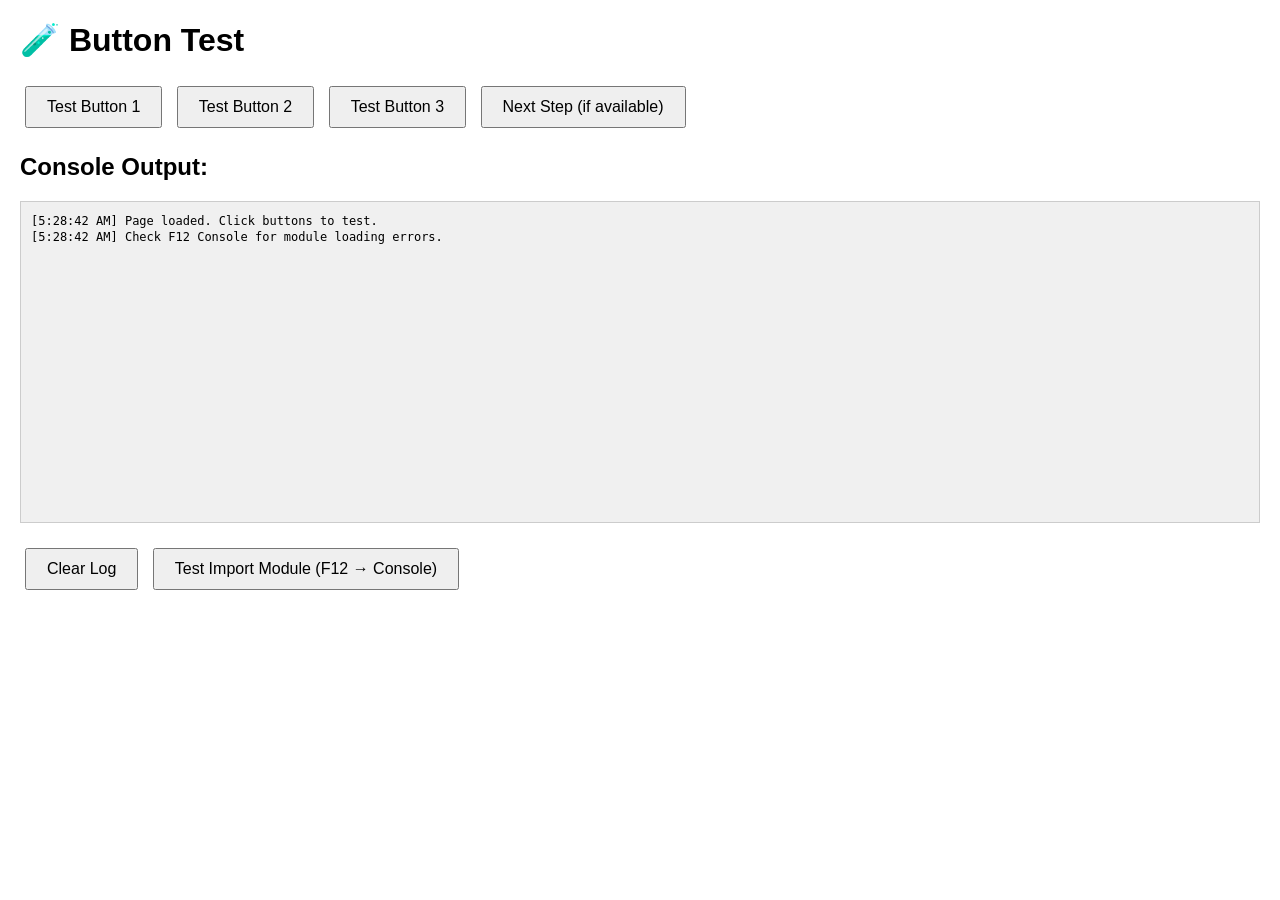
<file: templates/test.html>
<!DOCTYPE html>
<html>
<head>
    <title>Button Test</title>
    <style>
        body { font-family: Arial; margin: 20px; }
        button { padding: 10px 20px; margin: 5px; font-size: 16px; }
        #log { background: #f0f0f0; padding: 10px; margin: 20px 0; height: 300px; overflow-y: auto; border: 1px solid #ccc; }
        .console-line { font-family: monospace; font-size: 12px; margin: 2px 0; }
    </style>
</head>
<body>
    <h1>🧪 Button Test</h1>
    
    <div>
        <button onclick="testFunction1()">Test Button 1</button>
        <button onclick="testFunction2()">Test Button 2</button>
        <button onclick="testFunction3()">Test Button 3</button>
        <button onclick="nextStep()">Next Step (if available)</button>
    </div>
    
    <h2>Console Output:</h2>
    <div id="log"></div>
    
    <button onclick="clearLog()">Clear Log</button>
    <button onclick="testImport()">Test Import Module (F12 → Console)</button>
    
    <script>
        const logEl = document.getElementById('log');
        
        function addLog(msg) {
            const line = document.createElement('div');
            line.className = 'console-line';
            line.textContent = '[' + new Date().toLocaleTimeString() + '] ' + msg;
            logEl.appendChild(line);
            logEl.scrollTop = logEl.scrollHeight;
        }
        
        function clearLog() {
            logEl.innerHTML = '';
        }
        
        function testFunction1() {
            addLog('✓ Button 1 clicked');
        }
        
        function testFunction2() {
            addLog('✓ Button 2 clicked');
        }
        
        function testFunction3() {
            addLog('✓ Button 3 clicked');
        }
        
        function nextStep() {
            addLog('nextStep() called - checking if window.nextStep exists...');
            if (typeof window.nextStep === 'function') {
                addLog('✓ window.nextStep is a function');
                addLog('⚠ But module version might be cached. Try F12 console.');
            } else {
                addLog('✗ window.nextStep is NOT defined');
            }
        }
        
        function testImport() {
            addLog('Testing module import - Check browser F12 console for errors');
            import('/static/js/main.js').then(() => {
                addLog('✓ main.js imported');
            }).catch(e => {
                addLog('✗ main.js import error: ' + e.message);
            });
        }
        
        addLog('Page loaded. Click buttons to test.');
        addLog('Check F12 Console for module loading errors.');
    </script>
</body>
</html>
</file>
